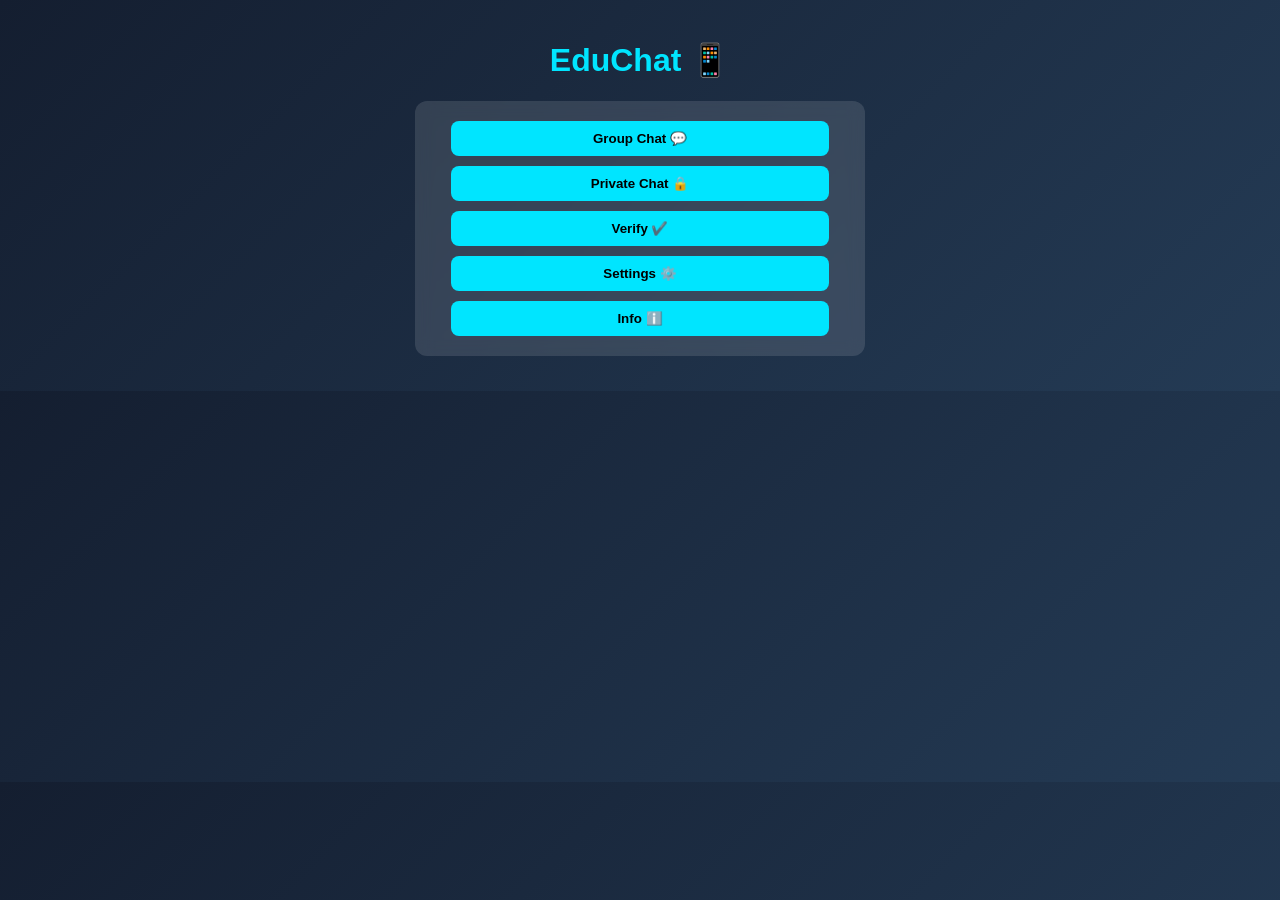
<file: index.html>
<!DOCTYPE html>
<html>
<head>
  <title>EduChat</title>
  <link rel="stylesheet" href="style.css">
</head>

<body>

<div class="container">

<h1>EduChat 📱</h1>

<div class="card">

<a href="group.html"><button>Group Chat 💬</button></a>
<a href="private.html"><button>Private Chat 🔒</button></a>
<a href="verify.html"><button>Verify ✔️</button></a>
<a href="settings.html"><button>Settings ⚙️</button></a>
<a href="info.html"><button>Info ℹ️</button></a>

</div>

</div>

</body>
</html>
</file>
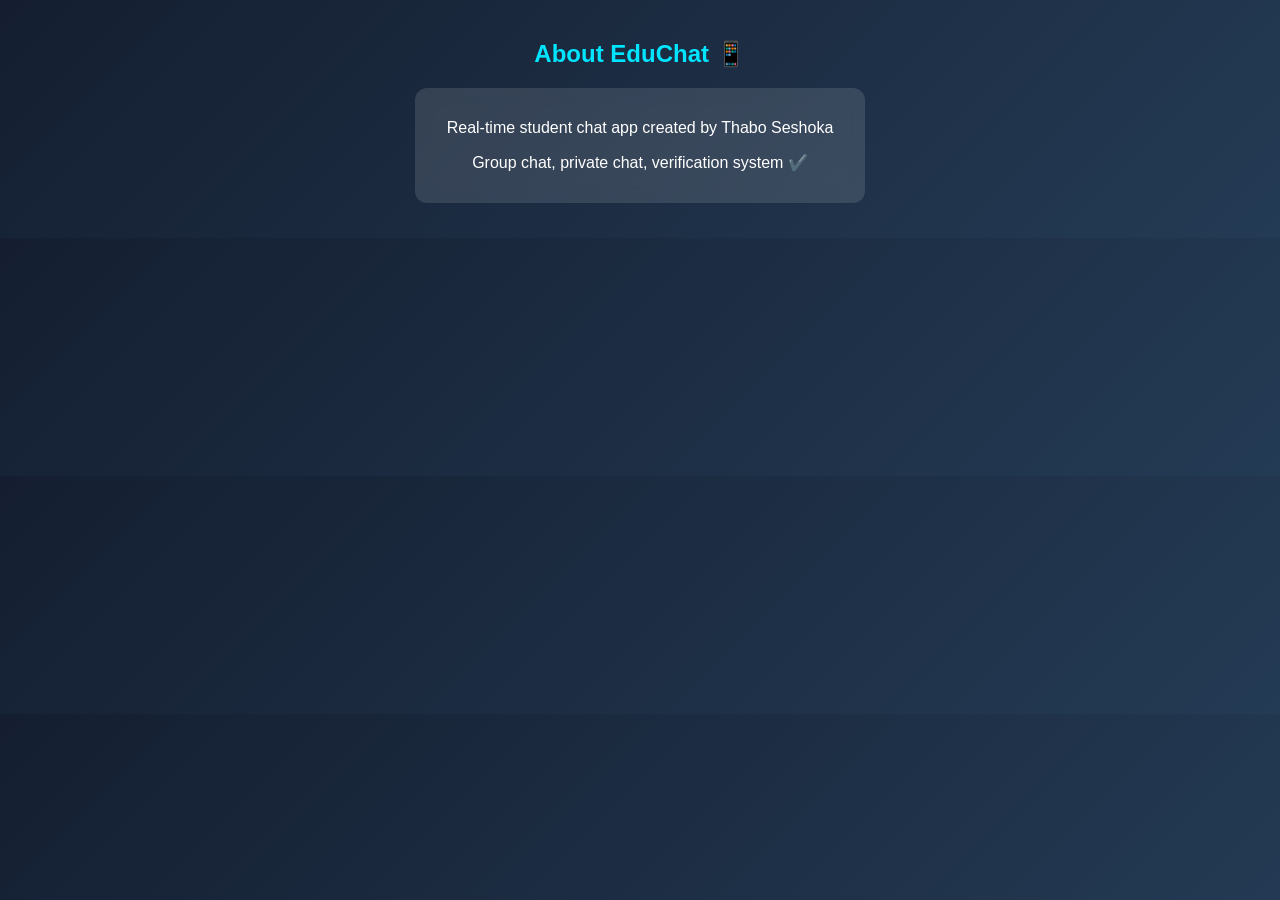
<file: info.html>
<!DOCTYPE html>
<html>
<head>
  <title>Info</title>
  <link rel="stylesheet" href="style.css">
</head>

<body>

<div class="container">

<h2>About EduChat 📱</h2>

<div class="card">
<p>Real-time student chat app created by Thabo Seshoka</p>
<p>Group chat, private chat, verification system ✔️</p>
</div>

</div>

</body>
</html>
</file>
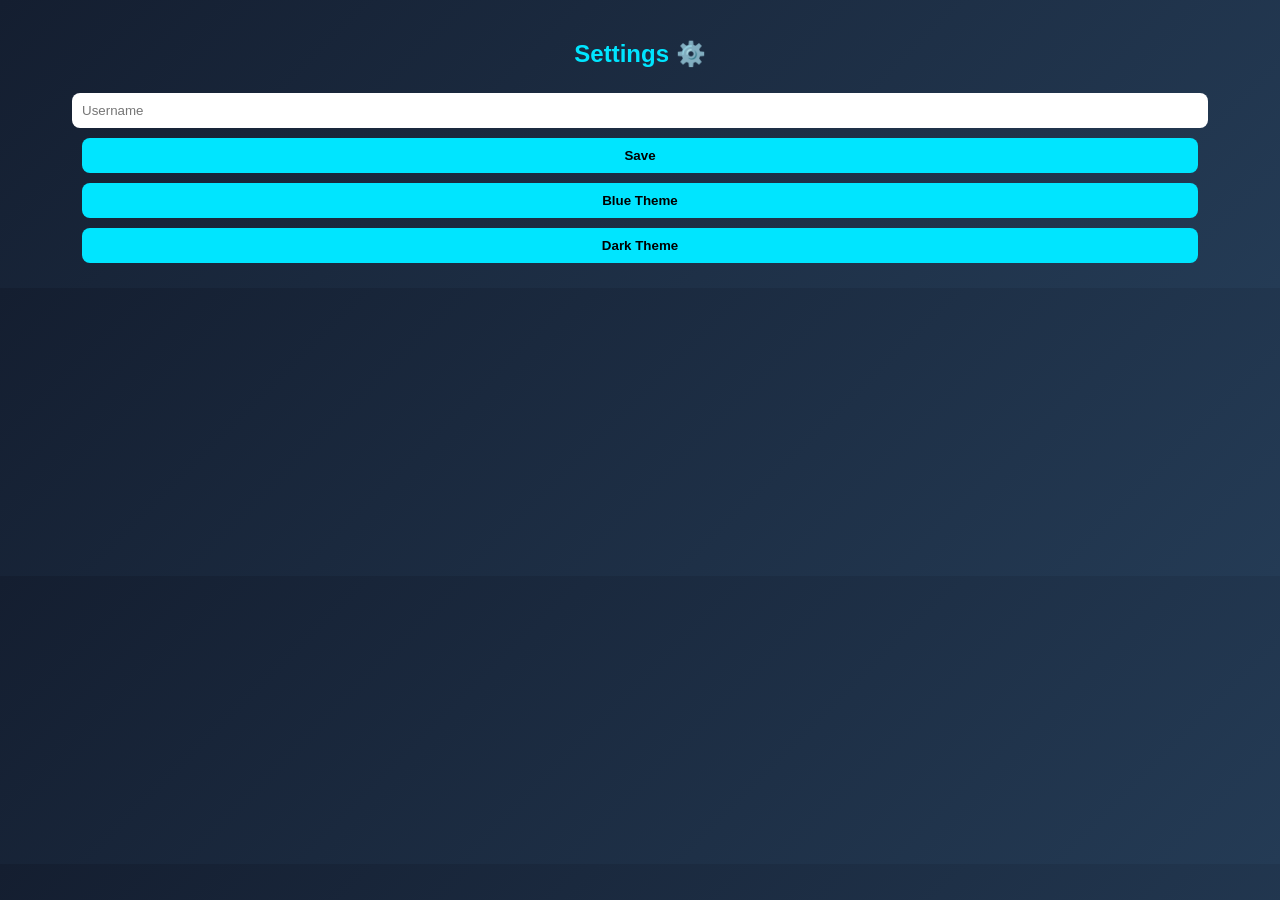
<file: settings.html>
<!DOCTYPE html>
<html>
<head>
  <title>Settings</title>
  <link rel="stylesheet" href="style.css">
</head>

<body>

<div class="container">

<h2>Settings ⚙️</h2>

<input id="username" placeholder="Username">

<button onclick="saveUser()">Save</button>

<button onclick="setTheme('blue')">Blue Theme</button>
<button onclick="setTheme('dark')">Dark Theme</button>

</div>

<script src="app.js"></script>

</body>
</html>
</file>
<file: style.css>
body {
  margin: 0;
  font-family: Arial;
  background: linear-gradient(135deg, #141e30, #243b55);
  color: white;
}

.container {
  text-align: center;
  padding: 20px;
}

h1, h2 {
  color: #00e5ff;
}

.card {
  background: rgba(255,255,255,0.12);
  padding: 15px;
  margin: 15px auto;
  border-radius: 12px;
  max-width: 420px;
  backdrop-filter: blur(8px);
}

button {
  width: 90%;
  padding: 10px;
  margin: 5px;
  border: none;
  border-radius: 8px;
  background: #00e5ff;
  color: black;
  font-weight: bold;
}

button:hover {
  background: #00bcd4;
}

input {
  width: 90%;
  padding: 10px;
  margin: 5px;
  border-radius: 8px;
  border: none;
}

.chat-box {
  height: 300px;
  overflow-y: auto;
  background: rgba(255,255,255,0.1);
  padding: 10px;
  border-radius: 10px;
}
</file>
